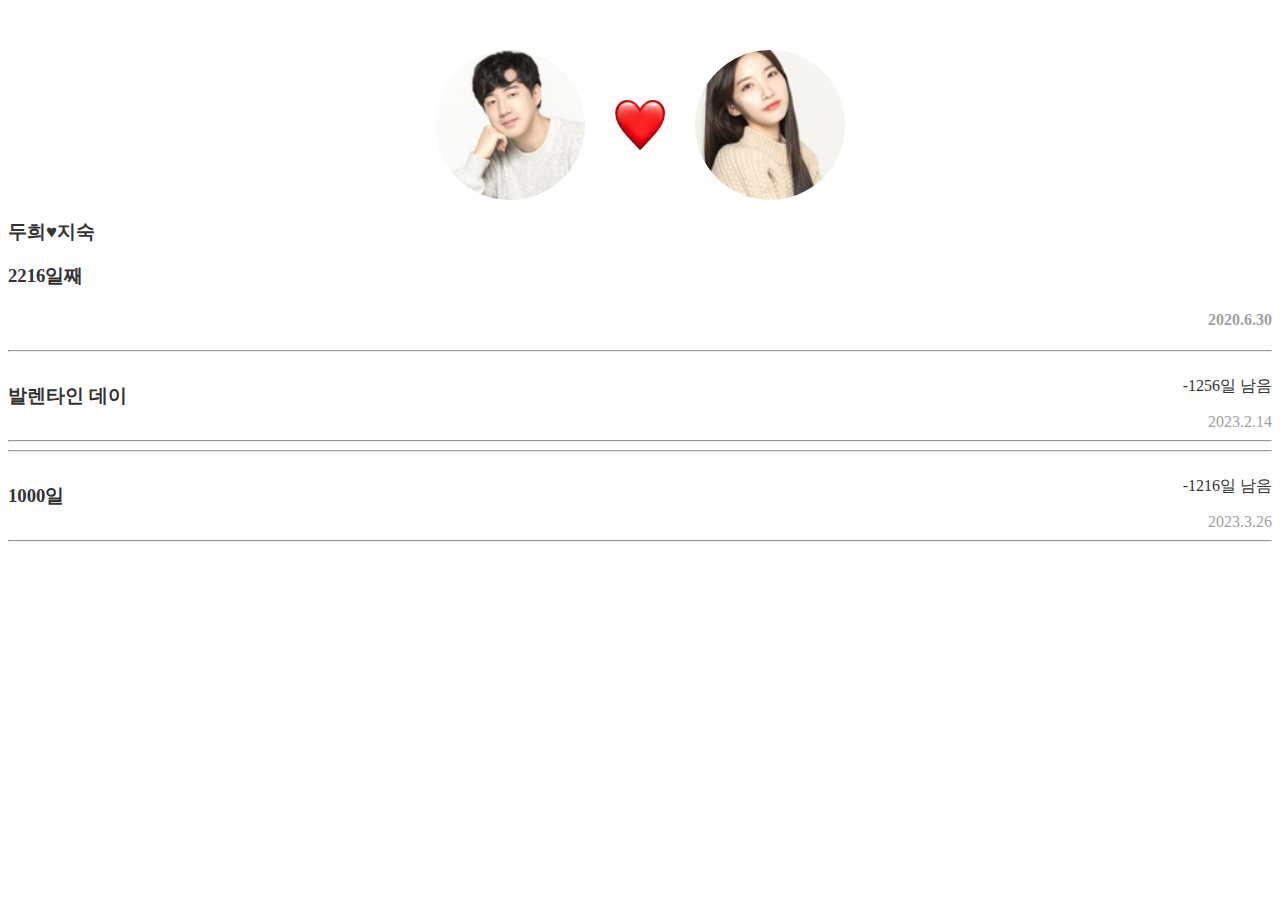
<file: JavaScript/index.html>
<!DOCTYPE html>
<html lang="en">
<head>
    <meta charset="UTF-8">
    <meta http-equiv="X-UA-Compatible" content="IE=edge">
    <meta name="viewport" content="width=device-width, initial-scale=1.0">
    <title>기념일 계산기</title>
    <style>
        * {
            color: #333333;
        }
        p {
            margin-bottom: 1px;
        }
        .photos {
            margin-top: 50px;
            display: flex;
            justify-content: center;
            align-items: center;
        }
        #duhee {
            width:150px;
            height:150px;
            object-fit:cover;
            border-radius:50%;
            margin-right: 30px;
        }
        #jisook {
            width:150px;
            height:150px;
            object-fit:cover;
            border-radius:50%;
            margin-left: 30px;
        }
        #heart {
            width:50px;
            height:50px;
        }
        .gray {
            color: #a0a0a0;
        }
        .special-day {
            display: flex;
            justify-content: space-between;
        }
        .title {
            display: flex;
            align-items: center;
        }
        .days-left {
            text-align: right;
        }
        .date {
            text-align: right;
            color: #a0a0a0;
        }
    </style>
</head>
<body class="container">
    <section class='photos'>
        <img id='duhee' src="duhee.jpeg" alt="duhee">
        <img id='heart' src="heart.png" alt="heart">
        <img id='jisook' src="jisook.jpeg" alt="jisook">
    </section>
    <div class='container d-flex flex-column justify-content-center align-items-center mt-3'>
        <h3>두희♥지숙</h3>
        <h3 id='love'>0일째</h3>
        <h4 class="date">2020.6.30</h4>
    </div>
    <hr/>
    <section class='special-day'>
        <h3 class='title'>발렌타인 데이</h3>
        <div class='date-box'>
            <p id='valentine' class='days-left'>0일 남음</p>
            <p class='date'>2023.2.14</p>
        </div>
    </section>
    <hr/>
    <hr/>
    <section class='special-day'>
        <h3 class='title'>1000일</h3>
        <div class='date-box'>
            <p id='thousand' class='days-left'>0일 남음</p>
            <p id='thousand-date' class='date'>0000.00.00</p>
        </div>
    </section>
    <hr/>
    <script
  src="https://code.jquery.com/jquery-3.5.1.min.js"
  integrity="sha256-9/aliU8dGd2tb6OSsuzixeV4y/faTqgFtohetphbbj0="
  crossorigin="anonymous"></script>
    <script>
        var now = new Date()
        var start = new Date('2020-06-30')

        var timeDiff = now.getTime() - start.getTime()
        var day = Math.floor(timeDiff / (1000 * 60 * 60 * 24) + 1)
        $('#love').text(day + '일째')

        var valentine = new Date('2023-02-14')
        var timeDiff2 = valentine.getTime() - now.getTime()
        var day2 = Math.floor(timeDiff2 / (1000 * 60 * 60 * 24) + 1)
        $('#valentine').text(day2 + '일 남음')

        var ms = start.getTime() + 999 * (1000 * 60 * 60 * 24)
        var thousand = new Date(ms)
        var thousandDate = thousand.getFullYear() + '.' + (thousand.getMonth() + 1) + '.' + thousand.getDate()
        $('#thousand-date').text(thousandDate)

        var timeDiff3 = thousand.getTime() - now.getTime()
        var day3 = Math.floor(timeDiff3 / (1000 * 60 * 60 * 24) + 1)
        $('#thousand').text(day3 + '일 남음')
    </script>
</body>
</html>
</file>
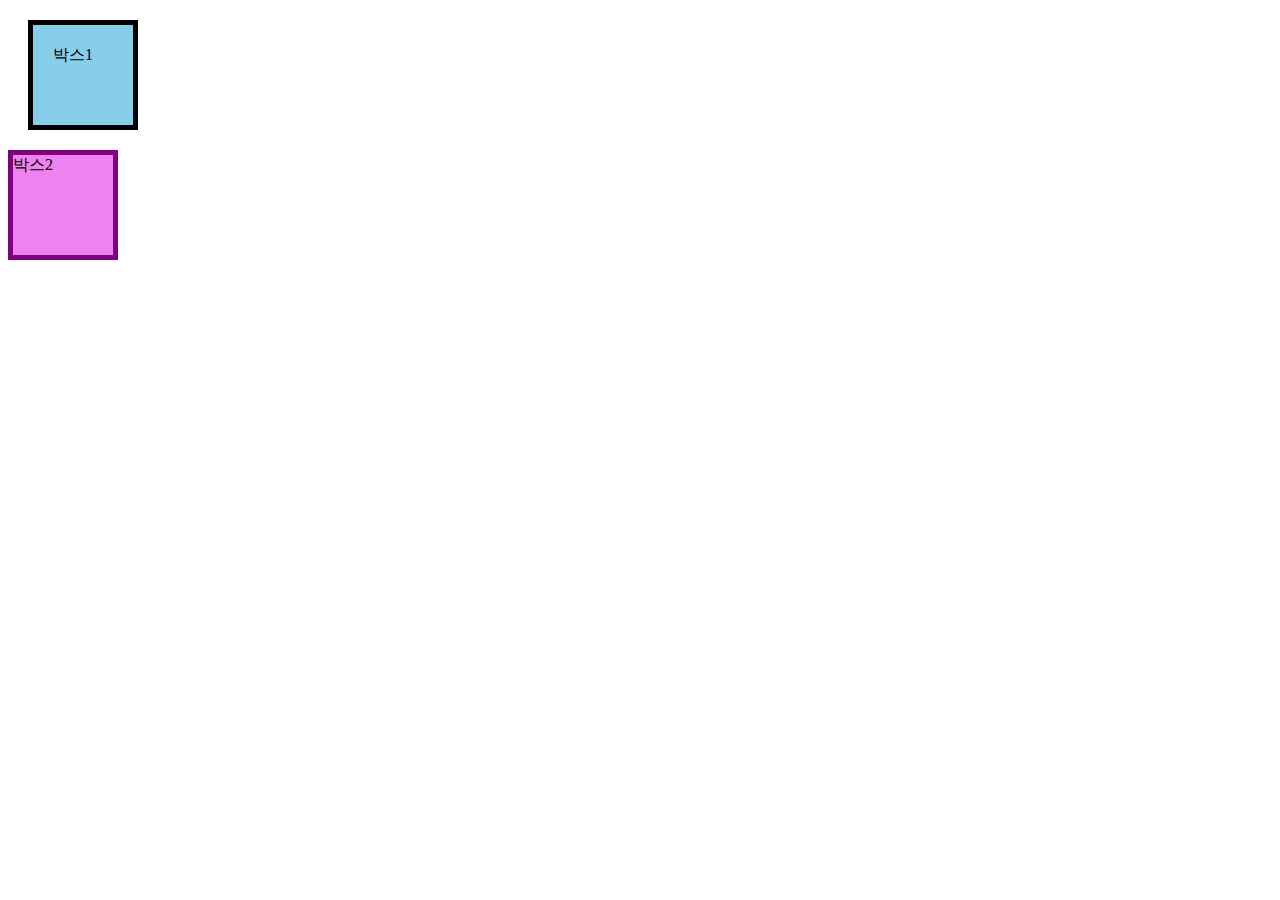
<file: HTML:CSS/box_model.html>
<!DOCTYPE html>
<html lang="en">
<head>
    <meta charset="UTF-8">
    <meta http-equiv="X-UA-Compatible" content="IE=edge">
    <meta name="viewport" content="width=device-width, initial-scale=1.0">
    <title>Document</title>
    <link rel="stylesheet" href="box_model.css">
</head>
<body>
    <div class="box1">박스1</div>
    <div class="box2">박스2</div>
</body>
</html>
</file>
<file: HTML:CSS/box_model.css>
.box1 {
    background-color: skyblue;
    width: 60px;
    height: 60px;
    border: 5px solid black;
    padding: 20px;
    margin: 20px;
}

.box2 {
    background-color: violet;
    width: 100px;
    height: 100px;
    border: 5px solid purple;
}
</file>
